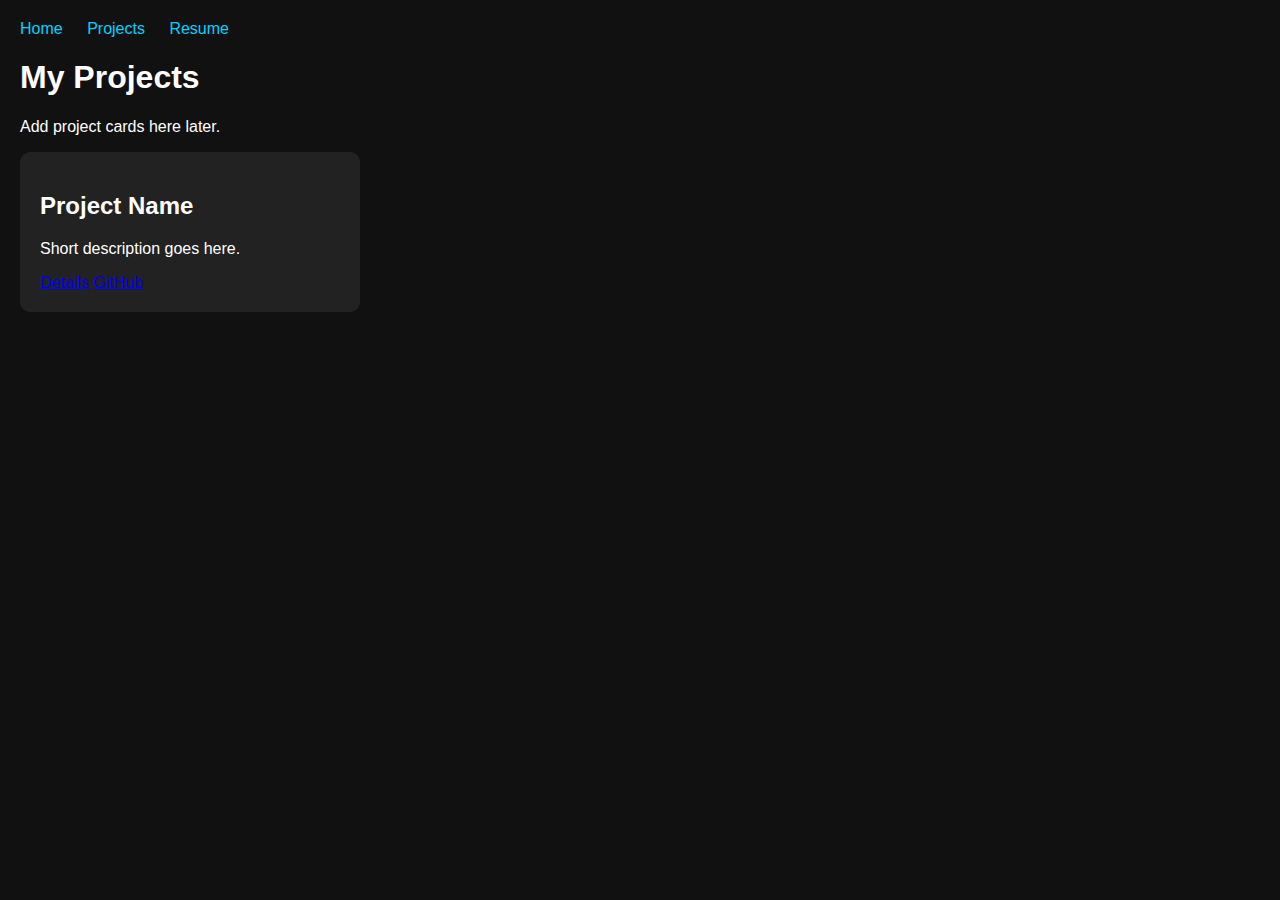
<file: projects.html>
<!DOCTYPE html>
<html>
<head>
  <title>Projects | Brandon Tendilla</title>
  <link rel="stylesheet" href="assets/css/style.css">
</head>
<body>
  <nav>
    <a href="index.html">Home</a>
    <a href="projects.html">Projects</a>
    <a href="resume.html">Resume</a>
  </nav>

  <h1>My Projects</h1>
  <p>Add project cards here later.</p>

  <div class="projects">
    <!-- Example placeholder card -->
    <div class="project-card">
      <h2>Project Name</h2>
      <p>Short description goes here.</p>
      <a href="#">Details</a>
      <a href="#">GitHub</a>
    </div>
  </div>
</body>
</html>
</file>
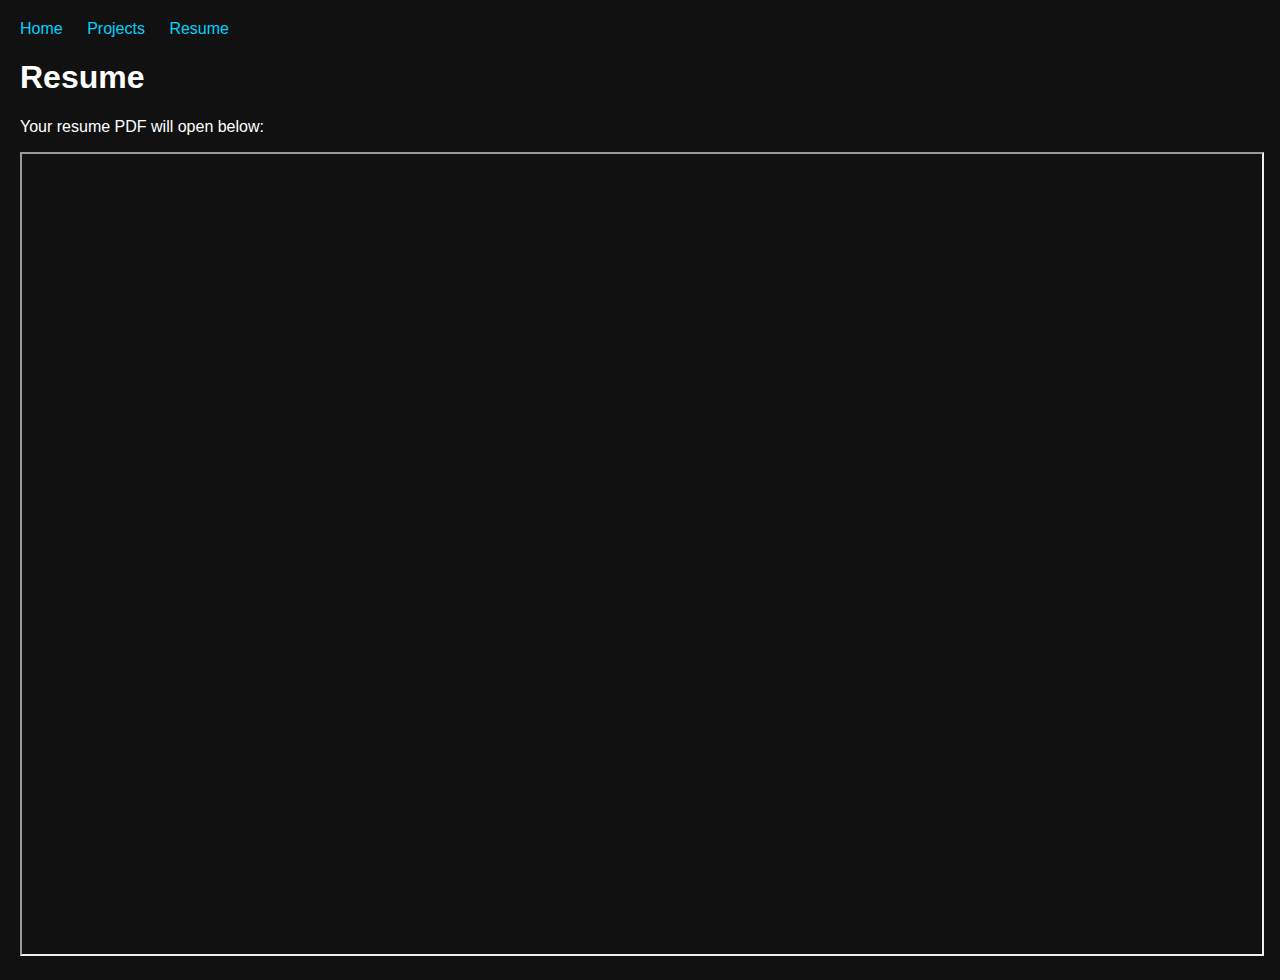
<file: resume.html>
<!DOCTYPE html>
<html>
<head>
  <title>Resume | Brandon Tendilla</title>
  <link rel="stylesheet" href="assets/css/style.css">
</head>
<body>
  <nav>
    <a href="index.html">Home</a>
    <a href="projects.html">Projects</a>
    <a href="resume.html">Resume</a>
  </nav>

  <h1>Resume</h1>
  <p>Your resume PDF will open below:</p>
  <iframe src="assets/resume/BrandonTendilla.pdf" width="100%" height="800px"></iframe>
</body>
</html>
</file>
<file: assets/css/style.css>
body {
  font-family: Arial, sans-serif;
  margin: 0;
  padding: 20px;
  background: #111;
  color: #fff;
}

nav a {
  margin-right: 20px;
  color: #00d1ff;
  text-decoration: none;
}

.hero {
  margin-top: 40px;
}

.projects {
  display: flex;
  flex-wrap: wrap;
  gap: 20px;
}

.project-card {
  background: #222;
  padding: 20px;
  border-radius: 10px;
  width: 300px;
}
</file>
